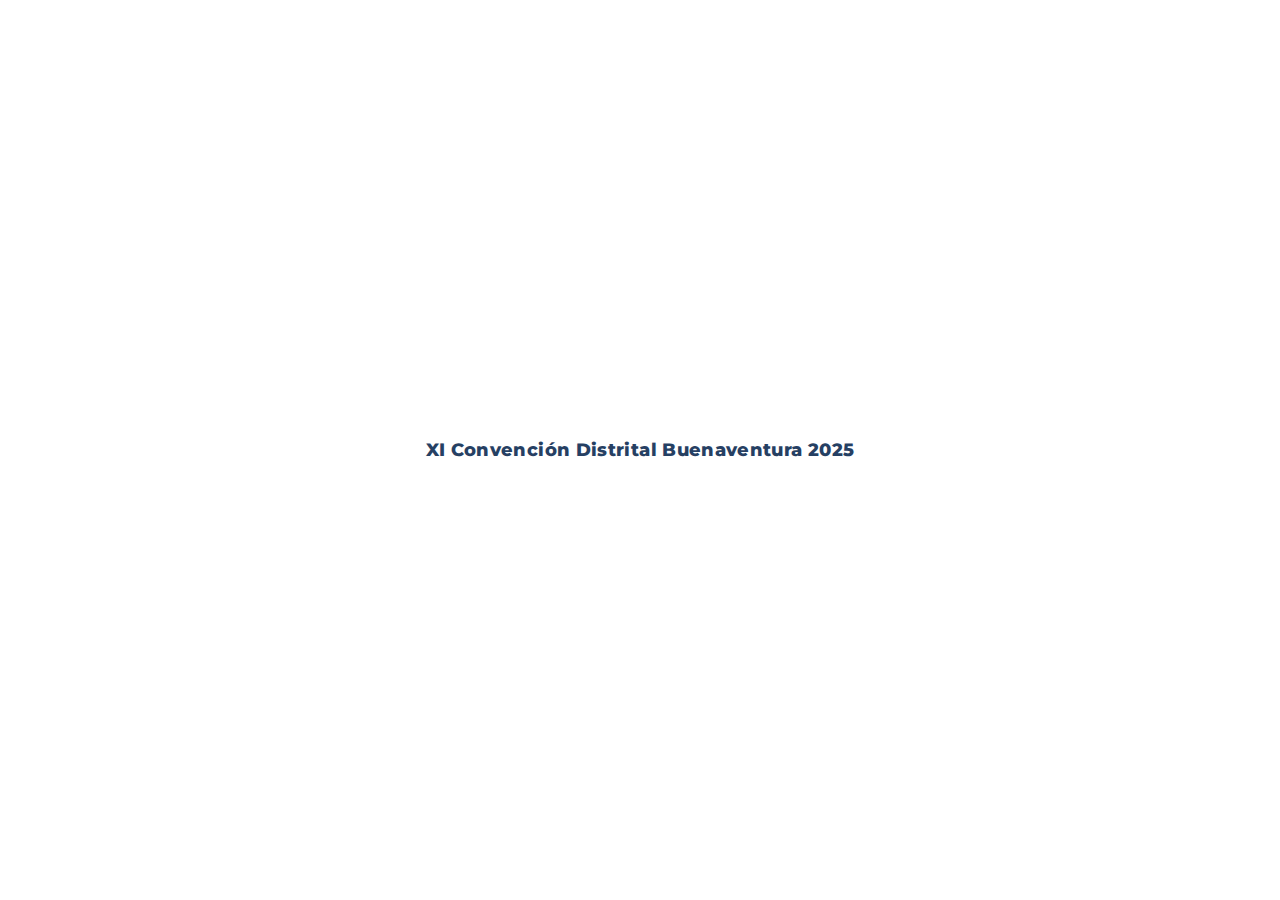
<file: index.html>
<!DOCTYPE html>
<html lang="es">
<head>
    <meta charset="UTF-8">
    <meta name="viewport" content="width=device-width, initial-scale=1.0, user-scalable=no">
    <title>Bienvenida • IPUC</title>
    <meta name="description" content="Entrada a la XI Convención Distrital Buenaventura 2025">
    <link rel="preconnect" href="https://fonts.googleapis.com">
    <link rel="preconnect" href="https://fonts.gstatic.com" crossorigin>
    <link href="https://fonts.googleapis.com/css2?family=Montserrat:wght@700;800&display=swap" rel="stylesheet">
    <style>
        html, body {
            height: 100%;
        }
        /* Evitar márgenes por defecto y asegurar color de fondo consistente */
        body {
            margin: 0;
            background: #ffffff;
            color: #0e2c53;
            font-family: system-ui, -apple-system, Segoe UI, Roboto, Ubuntu, Cantarell, Noto Sans, "Helvetica Neue", Arial, "Apple Color Emoji", "Segoe UI Emoji", "Segoe UI Symbol";
        }

        .splash {
            min-height: 100svh; /* mejor en móviles con barras dinámicas */
            display: flex;
            align-items: center;
            justify-content: center;
            padding: 6vh 6vw;
            box-sizing: border-box;
            position: relative;
            overflow: hidden;
        }

        .marca {
            display: flex;
            flex-direction: column;
            align-items: center;
            gap: 16px;
            text-align: center;
        }

        .logo {
            width: clamp(140px, 28vw, 320px);
            height: auto;
            max-width: 90vw;
            image-rendering: -webkit-optimize-contrast;
            filter: drop-shadow(0 6px 18px rgba(0,0,0,0.12));
            opacity: 0;
            transform: translateY(8px) scale(0.98);
            animation: logo-in 600ms cubic-bezier(.2,.8,.2,1) forwards;
        }

        .subtitulo {
            font-family: "Montserrat", system-ui, -apple-system, Segoe UI, Roboto, Ubuntu, Cantarell, Noto Sans, "Helvetica Neue", Arial;
            font-weight: 800;
            letter-spacing: .02em;
            font-size: clamp(14px, 2.8vw, 18px);
            margin: 0;
            opacity: .9;
            user-select: none;
        }

        @keyframes logo-in {
            to {
                opacity: 1;
                transform: translateY(0) scale(1);
            }
        }

        /* Fade out de la pantalla completa antes de redirigir */
        .desvanecer {
            animation: out 380ms ease forwards;
        }

        @keyframes out {
            to {
                opacity: 0;
                transform: scale(0.985);
                filter: saturate(0.96) blur(.2px);
            }
        }

        /* Accesibilidad: respetar reducción de movimiento */
        @media (prefers-reduced-motion: reduce) {
            .logo {
                animation: none;
                opacity: 1;
                transform: none;
            }
            .desvanecer {
                animation: none;
            }
        }

        /* Soporte tema oscuro del SO sin forzar contraste absurdo del logo */
        @media (prefers-color-scheme: dark) {
            body { background: #0b1020; color: #e6ebff; }
        }
    </style>
</head>
<body>
    <main class="splash" role="main" aria-label="Pantalla de bienvenida">
        <div class="marca">
            <img
                class="logo"
                src="https://ipuc.org.co/wp-content/uploads/2023/07/LOGO-IPUC.svg"
                alt="Logo IPUC"
                width="512" height="512"
                decoding="async"
                fetchpriority="high"
                onerror="this.remove()">
            <p class="subtitulo" aria-hidden="true">XI Convención Distrital Buenaventura 2025</p>
        </div>
    </main>

    <script>
        (function iniciarRedireccion() {
            var destino = 'inicio.html';
            var splash = document.querySelector('.splash');
            var retrasoMs = 1800; // tiempo visible del logo
            var transicionMs = 380; // debe coincidir con la animación .desvanecer

            function ir() {
                try {
                    if (splash) splash.classList.add('desvanecer');
                } catch (_) {}
                setTimeout(function() { window.location.href = destino; }, transicionMs);
            }

            // Si el logo carga rápido, respetar el retraso; si no, no bloquear
            var yaProgramado = false;
            var timer = setTimeout(function() {
                yaProgramado = true;
                ir();
            }, retrasoMs);

            // Redirigir también cuando la pestaña recobra foco por si hubo suspensión
            window.addEventListener('focus', function() {
                if (!yaProgramado) {
                    yaProgramado = true;
                    clearTimeout(timer);
                    ir();
                }
            }, { once: true });

            // Permitir saltar la intro con cualquier interacción del usuario
            var saltar = function() {
                if (!yaProgramado) {
                    yaProgramado = true;
                    clearTimeout(timer);
                    ir();
                }
            };
            window.addEventListener('click', saltar, { once: true });
            window.addEventListener('keydown', saltar, { once: true });
            window.addEventListener('touchstart', saltar, { once: true, passive: true });
        })();
    </script>
</body>
</html>
</file>
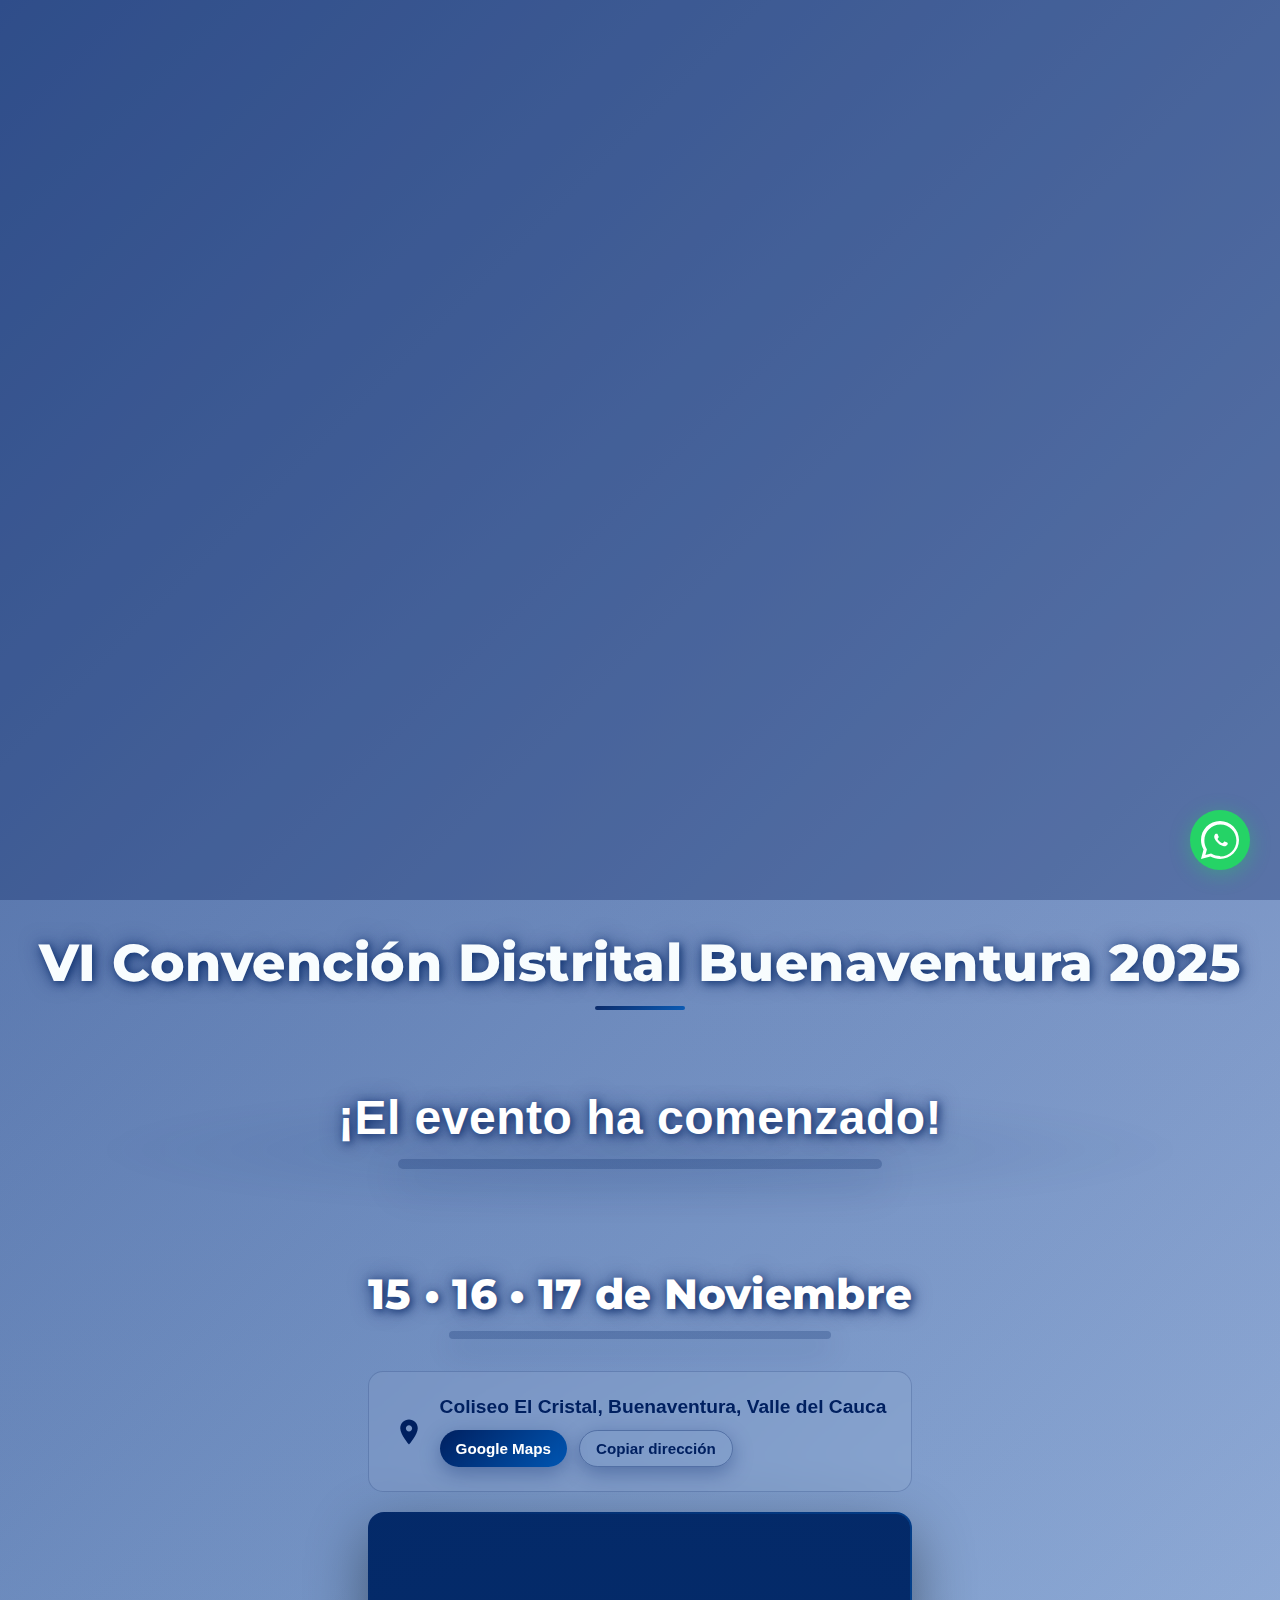
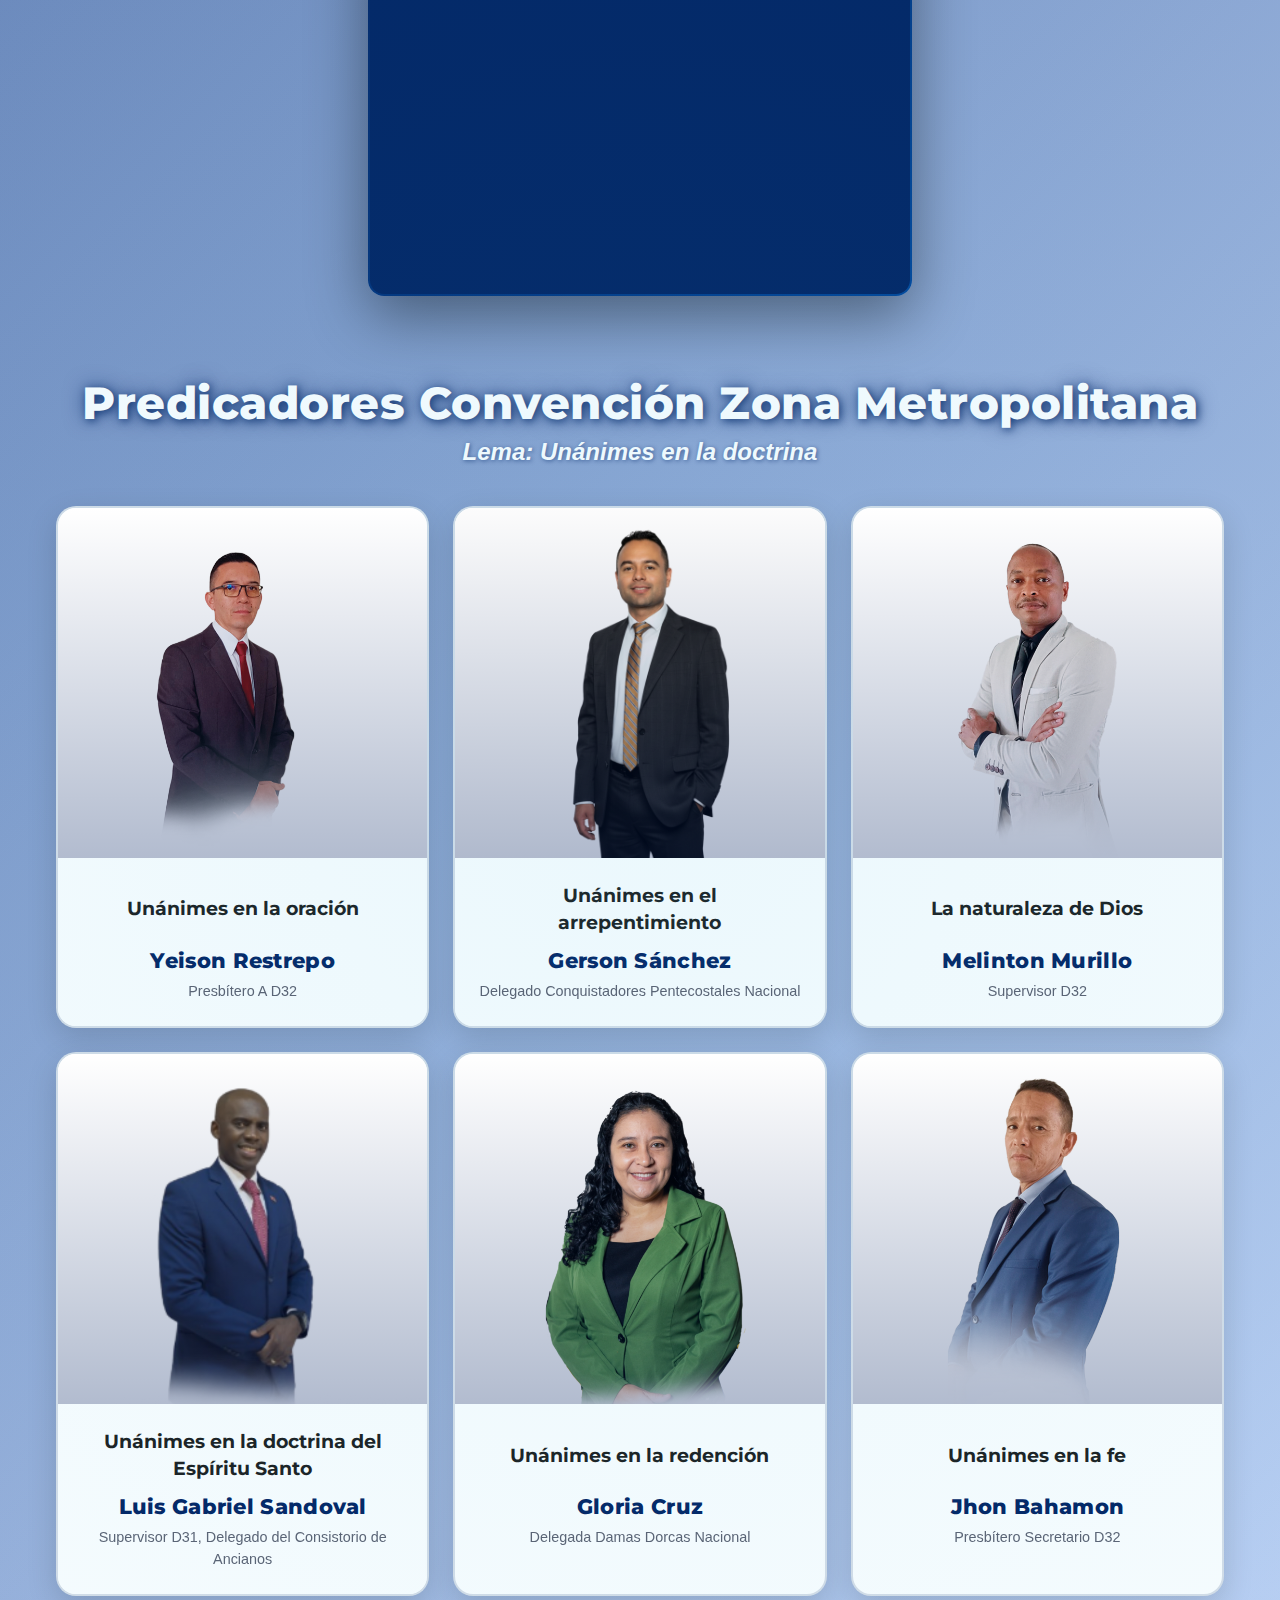
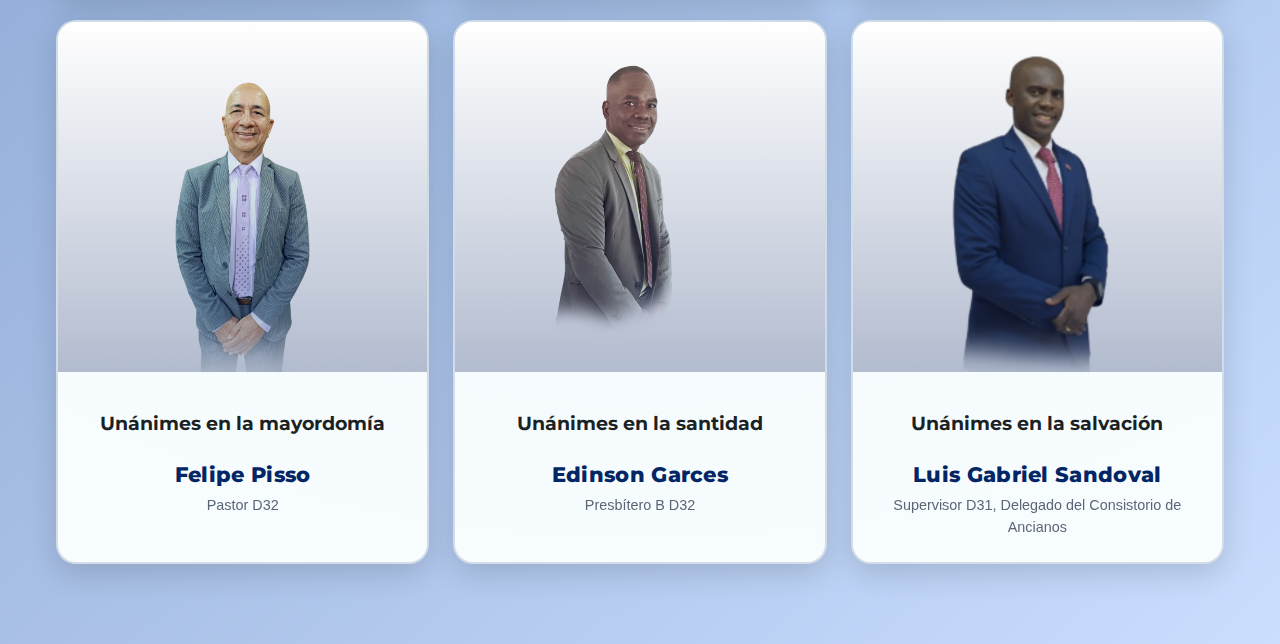
<file: inicio.html>
<!DOCTYPE html>
<html lang="es">

<head>
    <meta charset="UTF-8">
    <link rel="icon" type="image/png" href="img/LOGO.png">
    <meta name="viewport" content="width=device-width, initial-scale=1.0, user-scalable=no">
    <title>Bienvenida - VI Convención Distrital Buenaventura 2025</title>
    <link rel="preconnect" href="https://fonts.googleapis.com">
    <link rel="preconnect" href="https://fonts.gstatic.com" crossorigin>
    <link href="https://fonts.googleapis.com/css2?family=Montserrat:wght@700;800&display=swap" rel="stylesheet">
    <link rel="stylesheet" href="css/estilos.css">

    <meta property="og:title" content="Convención Distrito 32">
    <meta property="og:description"
        content="Bienvenido a la Convención del Distrito 32. Conoce más sobre nuestro evento y participa.">
    <meta property="og:image" content="https://convencion.decomdistrito32.org/img/LOGO.png">
    <meta property="og:url" content="https://convencion.decomdistrito32.org/inicio.html">
    <meta property="og:type" content="website">

    <meta name="twitter:card" content="summary_large_image">
    <meta name="twitter:title" content="Convención Distrito 32">
    <meta name="twitter:description" content="Bienvenido a la Convención del Distrito 32.">
    <meta name="twitter:image" content="https://convencion.decomdistrito32.org/img/LOGO.png">

</head>

<body>
    <!-- Hero Video Section -->
    <section class="hero-video-section">
        <div class="hero-video-background">
            <div id="heroVideoPlayer"></div>
        </div>
        <div class="hero-video-overlay"></div>
        <div class="hero-video-content">
            <img src="img/LOGO.png" alt="Logo IPUC" class="hero-logo" loading="eager">
        </div>
        <div class="scroll-indicator" onclick="document.querySelector('.hero').scrollIntoView({ behavior: 'smooth' })">
            <span class="scroll-text">Desliza</span>
            <div class="scroll-arrow"></div>
        </div>
    </section>

    <div class="hero" id="main-content">
        <h1 class="title">VI Convención Distrital Buenaventura 2025</h1>

        <div class="countdown-section">
            <h2 class="countdown-title">Cuenta regresiva</h2>
            <div class="countdown" role="timer" aria-live="polite" aria-atomic="true">
                <div class="countdown-item">
                    <div class="countdown-number" id="days" data-unit="días" aria-label="días restantes">00</div>
                    <div class="countdown-label">Días</div>
                </div>
                <div class="countdown-separator" aria-hidden="true">:</div>
                <div class="countdown-item">
                    <div class="countdown-number" id="hours" data-unit="horas" aria-label="horas restantes">00</div>
                    <div class="countdown-label">Horas</div>
                </div>
                <div class="countdown-separator" aria-hidden="true">:</div>
                <div class="countdown-item">
                    <div class="countdown-number" id="minutes" data-unit="minutos" aria-label="minutos restantes">00
                    </div>
                    <div class="countdown-label">Minutos</div>
                </div>
                <div class="countdown-separator" aria-hidden="true">:</div>
                <div class="countdown-item">
                    <div class="countdown-number" id="seconds" data-unit="segundos" aria-label="segundos restantes">00
                    </div>
                    <div class="countdown-label">Segundos</div>
                </div>
            </div>
        </div>

        <div class="event-details">
            <div class="dates">15 • 16 • 17 de Noviembre</div>
            <div class="location">
                <svg class="location-icon" viewBox="0 0 24 24" xmlns="http://www.w3.org/2000/svg">
                    <path
                        d="M12 2C8.13 2 5 5.13 5 9c0 5.25 7 13 7 13s7-7.75 7-13c0-3.87-3.13-7-7-7zm0 9.5c-1.38 0-2.5-1.12-2.5-2.5s1.12-2.5 2.5-2.5 2.5 1.12 2.5 2.5-1.12 2.5-2.5 2.5z" />
                </svg>
                <div class="location-info">
                    <span class="address" id="eventAddress">Coliseo El Cristal, Buenaventura, Valle del Cauca</span>
                    <div class="location-actions">
                        <a class="btn-link" href="https://www.google.com/maps?q=Coliseo+El+Cristal,+Buenaventura"
                            target="_blank" rel="noopener">Google Maps</a>
                        <button class="btn-link ghost" id="copyAddressBtn" type="button">Copiar dirección</button>
                    </div>
                </div>
            </div>
            <div class="map-embed" aria-label="Mapa de la ubicación">
                <iframe title="Mapa: Coliseo El Cristal, Buenaventura"
                    src="https://www.google.com/maps?q=Coliseo+El+Cristal,+Buenaventura&output=embed" loading="lazy"
                    referrerpolicy="no-referrer-when-downgrade" allowfullscreen>
                </iframe>
            </div>
        </div>

        <!-- 
        <section class="agenda-section" aria-labelledby="agenda-titulo">
            <h2 id="agenda-titulo" class="agenda-title">Agenda</h2>

            <article class="agenda-card">
                <div class="agenda-info">
                    <h3 class="agenda-day">15 de Noviembre</h3>
                    <p class="agenda-desc">Apertura oficial, bienvenida de autoridades e inicio de actividades
                        culturales y de integración.</p>
                </div>
                <div class="agenda-media" aria-label="Imagen del día 15">
                    <img loading="lazy" decoding="async"
                        src="[data-uri]"
                        alt="Actividades del 15 de noviembre"
                        onerror="this.style.display='none'; this.parentElement.classList.add('placeholder');">
                </div>
            </article>

            <article class="agenda-card invertida">
                <div class="agenda-info">
                    <h3 class="agenda-day">16 de Noviembre</h3>
                    <p class="agenda-desc">Conferencias, talleres y muestras artísticas. Espacios de networking con
                        invitados especiales.</p>
                </div>
                <div class="agenda-media" aria-label="Imagen del día 16">
                    <img loading="lazy" decoding="async"
                        src="https://mascercadelcielo.com/wp-content/uploads/4-convenci%C3%B3n-j%C3%B3venes-colombia-2019.jpg"
                        alt="Actividades del 16 de noviembre"
                        onerror="this.style.display='none'; this.parentElement.classList.add('placeholder');">
                </div>
            </article>

            <article class="agenda-card">
                <div class="agenda-info">
                    <h3 class="agenda-day">17 de Noviembre</h3>
                    <p class="agenda-desc">Clausura, reconocimientos y presentación final. Despedida y cierre de la
                        convención.</p>
                </div>
                <div class="agenda-media" aria-label="Imagen del día 17">
                    <img loading="lazy" decoding="async"
                        src="https://noticias.unad.edu.co/images/convencion-iberoamericana-rectores-lideres-sostenibilidad-sustentabilidad.jpg"
                        alt="Actividades del 17 de noviembre"
                        onerror="this.style.display='none'; this.parentElement.classList.add('placeholder');">
                </div>
            </article>
        </section>
        -->
        <section class="predicadores-section" aria-labelledby="predicadores-titulo">
            <h2 id="predicadores-titulo" class="predicadores-title">Predicadores Convención Zona Metropolitana</h2>
            <p class="predicadores-subtitle">Lema: Unánimes en la doctrina</p>

            <div class="predicadores-grid">
                <!-- Predicador 1 -->
                <article class="predicador-card">
                    <div class="predicador-imagen">
                        <img src="img/yeison presbitero b.png" alt="Yeison Restrepo" loading="lazy">
                    </div>
                    <div class="predicador-info">
                        <h3 class="predicador-tema">Unánimes en la oración</h3>
                        <p class="predicador-nombre">Yeison Restrepo</p>
                        <p class="predicador-cargo">Presbítero A D32</p>
                    </div>
                </article>

                <!-- Predicador 2 -->
                <article class="predicador-card">
                    <div class="predicador-imagen">
                        <img src="img/GERSON.png" alt="Gerson Sánchez" loading="lazy">
                    </div>
                    <div class="predicador-info">
                        <h3 class="predicador-tema">Unánimes en el arrepentimiento</h3>
                        <p class="predicador-nombre">Gerson Sánchez</p>
                        <p class="predicador-cargo">Delegado Conquistadores Pentecostales Nacional</p>
                    </div>
                </article>

                <!-- Predicador 3 -->
                <article class="predicador-card">
                    <div class="predicador-imagen">
                        <img src="img/super Meliton.png" alt="Melinton Murillo" loading="lazy">
                    </div>
                    <div class="predicador-info">
                        <h3 class="predicador-tema">La naturaleza de Dios</h3>
                        <p class="predicador-nombre">Melinton Murillo</p>
                        <p class="predicador-cargo">Supervisor D32</p>
                    </div>
                </article>

                <!-- Predicador 4 -->
                <article class="predicador-card">
                    <div class="predicador-imagen">
                        <img src="img/SANDOVAL.png" alt="Luis Gabriel Sandoval" loading="lazy">
                    </div>
                    <div class="predicador-info">
                        <h3 class="predicador-tema">Unánimes en la doctrina del Espíritu Santo</h3>
                        <p class="predicador-nombre">Luis Gabriel Sandoval</p>
                        <p class="predicador-cargo">Supervisor D31, Delegado del Consistorio de Ancianos</p>
                    </div>
                </article>

                <!-- Predicador 5 -->
                <article class="predicador-card">
                    <div class="predicador-imagen">
                        <img src="img/GLORIA.png" alt="Gloria Cruz" loading="lazy">
                    </div>
                    <div class="predicador-info">
                        <h3 class="predicador-tema">Unánimes en la redención</h3>
                        <p class="predicador-nombre">Gloria Cruz</p>
                        <p class="predicador-cargo">Delegada Damas Dorcas Nacional</p>
                    </div>
                </article>

                <!-- Predicador 6 -->
                <article class="predicador-card">
                    <div class="predicador-imagen">
                        <img src="img/bahamon secretario.png" alt="Jhon Bahamon" loading="lazy">
                    </div>
                    <div class="predicador-info">
                        <h3 class="predicador-tema">Unánimes en la fe</h3>
                        <p class="predicador-nombre">Jhon Bahamon</p>
                        <p class="predicador-cargo">Presbítero Secretario D32</p>
                    </div>
                </article>

                <!-- Predicador 7 -->
                <article class="predicador-card">
                    <div class="predicador-imagen">
                        <img src="img/Felipe.png" alt="Felipe Pisso" loading="lazy">
                    </div>
                    <div class="predicador-info">
                        <h3 class="predicador-tema">Unánimes en la mayordomía</h3>
                        <p class="predicador-nombre">Felipe Pisso</p>
                        <p class="predicador-cargo">Pastor D32</p>
                    </div>
                </article>

                <!-- Predicador 8 -->
                <article class="predicador-card">
                    <div class="predicador-imagen">
                        <img src="img/edinson presbitero b.png" alt="Edinson Garces" loading="lazy">
                    </div>
                    <div class="predicador-info">
                        <h3 class="predicador-tema">Unánimes en la santidad</h3>
                        <p class="predicador-nombre">Edinson Garces</p>
                        <p class="predicador-cargo">Presbítero B D32</p>
                    </div>
                </article>

                <!-- Predicador 9 -->
                <article class="predicador-card">
                    <div class="predicador-imagen">
                        <img src="img/SANDOVAL.png" alt="Luis Gabriel Sandoval" loading="lazy">
                    </div>
                    <div class="predicador-info">
                        <h3 class="predicador-tema">Unánimes en la salvación</h3>
                        <p class="predicador-nombre">Luis Gabriel Sandoval</p>
                        <p class="predicador-cargo">Supervisor D31, Delegado del Consistorio de Ancianos</p>
                    </div>
                </article>

            </div>
        </section>


    </div>

    <!-- Botón flotante de WhatsApp -->
    <a href="https://wa.me/573107409888" class="whatsapp-float" target="_blank" rel="noopener noreferrer"
        aria-label="Contactar por WhatsApp">
        <svg viewBox="0 0 32 32" xmlns="http://www.w3.org/2000/svg">
            <path fill="currentColor"
                d="M16 0c-8.837 0-16 7.163-16 16 0 2.825 0.737 5.607 2.137 8.048l-2.137 7.952 7.933-2.127c2.42 1.37 5.173 2.127 8.067 2.127 8.837 0 16-7.163 16-16s-7.163-16-16-16zM16 29.467c-2.482 0-4.908-0.646-7.07-1.87l-0.507-0.292-4.713 1.262 1.262-4.669-0.292-0.508c-1.207-2.100-1.847-4.507-1.847-6.924 0-7.435 6.052-13.487 13.487-13.487s13.487 6.052 13.487 13.487c0 7.435-6.052 13.487-13.487 13.487zM21.958 18.205c-0.281-0.141-1.661-0.82-1.919-0.914s-0.445-0.141-0.632 0.141c-0.187 0.281-0.727 0.914-0.891 1.102s-0.328 0.211-0.609 0.070c-0.281-0.141-1.186-0.438-2.258-1.393-0.835-0.744-1.399-1.663-1.563-1.944s-0.017-0.434 0.123-0.574c0.127-0.127 0.281-0.328 0.422-0.492s0.187-0.281 0.281-0.469c0.094-0.188 0.047-0.352-0.023-0.492s-0.632-1.523-0.867-2.086c-0.229-0.548-0.461-0.473-0.632-0.482-0.164-0.008-0.352-0.010-0.539-0.010s-0.492 0.070-0.75 0.352c-0.258 0.281-0.984 0.961-0.984 2.344s1.008 2.719 1.148 2.907c0.141 0.188 1.98 3.021 4.794 4.238 0.67 0.289 1.193 0.461 1.601 0.59 0.673 0.213 1.285 0.183 1.77 0.111 0.539-0.081 1.661-0.679 1.895-1.335s0.234-1.218 0.164-1.335c-0.070-0.117-0.258-0.188-0.539-0.328z" />
        </svg>
    </a>

    <script>
        // Cargar API de IFrame de YouTube
        (function cargarYouTubeAPI() {
            const tag = document.createElement('script');
            tag.src = 'https://www.youtube.com/iframe_api';
            const firstScriptTag = document.getElementsByTagName('script')[0];
            firstScriptTag.parentNode.insertBefore(tag, firstScriptTag);
        })();

        let ytPlayerInstance = null;
        let heroVideoPlayer = null;
        let hasScrolledDown = false;
        let audioActivated = false;

        // Detectar si es dispositivo móvil
        const isMobile = /Android|webOS|iPhone|iPad|iPod|BlackBerry|IEMobile|Opera Mini/i.test(navigator.userAgent) ||
            ('ontouchstart' in window) ||
            (navigator.maxTouchPoints > 0);

        function onYouTubeIframeAPIReady() {
            // Inicializar el video hero de pantalla completa
            heroVideoPlayer = new YT.Player('heroVideoPlayer', {
                videoId: 'weszQsZNBDU',
                playerVars: {
                    autoplay: 1,
                    controls: 0,
                    rel: 0,
                    modestbranding: 1,
                    fs: 0,
                    disablekb: 1,
                    iv_load_policy: 3,
                    playsinline: 1,
                    mute: 1, // Iniciar silenciado para permitir autoplay
                    loop: 1,
                    playlist: 'weszQsZNBDU'
                },
                events: {
                    onReady: (event) => {
                        try {
                            const iframe = event.target.getIframe ? event.target.getIframe() : null;
                            if (iframe && iframe.setAttribute) {
                                iframe.setAttribute('allow', 'autoplay; encrypted-media; fullscreen');
                                iframe.setAttribute('allowfullscreen', '');
                                iframe.setAttribute('mozallowfullscreen', '');
                                iframe.setAttribute('webkitallowfullscreen', '');
                            }
                            event.target.mute();
                            event.target.playVideo();

                            // Intentos agresivos de reproducción
                            const intentarReproducir = () => {
                                try {
                                    if (event.target.getPlayerState && event.target.getPlayerState() !== YT.PlayerState.PLAYING) {
                                        event.target.playVideo();
                                    }
                                } catch (_) { }
                            };

                            setTimeout(intentarReproducir, 100);
                            setTimeout(intentarReproducir, 300);
                            setTimeout(intentarReproducir, 600);
                            setTimeout(intentarReproducir, 1000);

                            // Activar sonido al tocar la pantalla (tanto móvil como PC)
                            const heroSection = document.querySelector('.hero-video-section');
                            const activarSonido = () => {
                                if (!audioActivated && !hasScrolledDown) {
                                    try {
                                        event.target.unMute();
                                        event.target.setVolume(100);
                                        event.target.playVideo();
                                        audioActivated = true;
                                    } catch (_) { }
                                }
                            };

                            // Activar sonido al tocar/hacer click en la sección hero
                            if (heroSection) {
                                heroSection.addEventListener('click', activarSonido, { once: true });
                                heroSection.addEventListener('touchstart', activarSonido, { once: true, passive: true });
                            }

                            // También escuchar eventos globales
                            window.addEventListener('click', activarSonido, { once: true });
                            window.addEventListener('keydown', activarSonido, { once: true });

                            // Intentar activar sonido automáticamente en PC después de 500ms
                            if (!isMobile) {
                                setTimeout(() => {
                                    if (!audioActivated && !hasScrolledDown) {
                                        try {
                                            event.target.unMute();
                                            event.target.setVolume(100);
                                            audioActivated = true;
                                        } catch (_) { }
                                    }
                                }, 500);
                            }

                            // Reanudar video cuando la página vuelva a estar visible
                            document.addEventListener('visibilitychange', () => {
                                if (!document.hidden && !hasScrolledDown) {
                                    try {
                                        if (event.target.getPlayerState && event.target.getPlayerState() !== YT.PlayerState.PLAYING) {
                                            event.target.playVideo();
                                        }
                                    } catch (_) { }
                                }
                            });
                        } catch (_) { }
                    },
                    onStateChange: (event) => {
                        // Solo reiniciar si el video está visible
                        const heroSection = document.querySelector('.hero-video-section');
                        const rect = heroSection ? heroSection.getBoundingClientRect() : null;
                        const isVisible = rect && rect.top < window.innerHeight && rect.bottom > 0;

                        if (isVisible && (event.data === YT.PlayerState.PAUSED || event.data === YT.PlayerState.ENDED)) {
                            try { event.target.playVideo(); } catch (_) { }
                        }
                    }
                }
            });

            // Observer para el video hero - reanudar cuando sea visible
            const heroSection = document.querySelector('.hero-video-section');
            const heroLogo = document.querySelector('.hero-logo');

            if (heroSection) {
                const heroObserver = new IntersectionObserver((entries) => {
                    entries.forEach(entry => {
                        if (entry.isIntersecting) {
                            // Hero visible - reproducir video hero con sonido
                            if (heroVideoPlayer && heroVideoPlayer.playVideo) {
                                try {
                                    heroVideoPlayer.playVideo();
                                    // Si ya bajó antes, activar sonido y MOSTRAR LOGO
                                    if (hasScrolledDown) {
                                        heroVideoPlayer.unMute();
                                        heroVideoPlayer.setVolume(100);
                                        if (heroLogo) {
                                            heroLogo.style.display = 'block';
                                        }
                                    }
                                } catch (_) { }
                            }
                        } else {
                            // Hero no visible - pausar video hero y marcar que bajó
                            hasScrolledDown = true;

                            if (heroVideoPlayer && heroVideoPlayer.pauseVideo) {
                                try {
                                    heroVideoPlayer.pauseVideo();
                                    heroVideoPlayer.mute();
                                } catch (_) { }
                            }
                        }
                    });
                }, { threshold: 0.3 });

                heroObserver.observe(heroSection);
            }

            // Inicializar el video principal (pero no reproducir automáticamente)
            ytPlayerInstance = new YT.Player('ytPlayer', {
                videoId: 'weszQsZNBDU',
                playerVars: {
                    autoplay: 0,
                    controls: 0,
                    rel: 0,
                    modestbranding: 1,
                    fs: 0,
                    disablekb: 1,
                    iv_load_policy: 3,
                    playsinline: 1,
                    mute: 1,
                    loop: 1,
                    playlist: 'weszQsZNBDU'
                },
                events: {
                    onReady: (event) => {
                        try {
                            const iframe = event.target.getIframe ? event.target.getIframe() : null;
                            if (iframe && iframe.setAttribute) {
                                iframe.setAttribute('allow', 'autoplay; encrypted-media; fullscreen');
                                iframe.setAttribute('allowfullscreen', '');
                                iframe.setAttribute('mozallowfullscreen', '');
                                iframe.setAttribute('webkitallowfullscreen', '');
                            }
                            event.target.mute();
                            event.target.setVolume(100);
                            // NO reproducir automáticamente
                        } catch (_) { /* silencioso */ }

                        // Configurar Intersection Observer para reproducir cuando sea visible
                        const videoContainer = document.querySelector('.video-container');
                        const observerOptions = {
                            root: null,
                            rootMargin: '0px',
                            threshold: 0.3
                        };

                        const videoObserver = new IntersectionObserver((entries) => {
                            entries.forEach(entry => {
                                if (entry.isIntersecting) {
                                    // Video principal visible - reproducir con sonido
                                    try {
                                        event.target.unMute();
                                        event.target.setVolume(100);
                                        event.target.playVideo();
                                    } catch (_) { }
                                    // Pausar y mutear video hero
                                    if (heroVideoPlayer && heroVideoPlayer.pauseVideo) {
                                        try {
                                            heroVideoPlayer.pauseVideo();
                                            heroVideoPlayer.mute();
                                        } catch (_) { }
                                    }
                                } else {
                                    // Video principal no visible - pausar y mutear
                                    try {
                                        event.target.pauseVideo();
                                        event.target.mute();
                                    } catch (_) { }
                                }
                            });
                        }, observerOptions);

                        if (videoContainer) {
                            videoObserver.observe(videoContainer);
                        }
                    },
                    onStateChange: (event) => {
                        // Solo reiniciar si el video está visible
                        const videoContainer = document.querySelector('.video-container');
                        const rect = videoContainer ? videoContainer.getBoundingClientRect() : null;
                        const isVisible = rect && rect.top < window.innerHeight && rect.bottom > 0;

                        if (isVisible && (event.data === YT.PlayerState.PAUSED || event.data === YT.PlayerState.ENDED)) {
                            try { event.target.playVideo(); } catch (_) { }
                        }
                    }
                }
            });
        }

        // Fecha objetivo: 15 de noviembre de 2025 a las 19:28
        const targetDate = new Date('November 15, 2025 19:28:00').getTime();

        let countdownIntervalId = null;

        function actualizarNumero(id, valor) {
            const elemento = document.getElementById(id);
            if (!elemento) return;

            const nuevoTexto = String(valor).padStart(2, '0');
            if (elemento.textContent !== nuevoTexto) {
                elemento.textContent = nuevoTexto;
                elemento.classList.remove('cambio');
                // Forzar reflujo para reiniciar animación
                void elemento.offsetWidth;
                elemento.classList.add('cambio');

                const unidad = elemento.getAttribute('data-unit') || '';
                elemento.setAttribute('aria-label', `${nuevoTexto} ${unidad} restantes`);
            }
        }

        function marcarEstadoCercano(distanceMs) {
            const soonThreshold = 24 * 60 * 60 * 1000; // 24 horas
            const elementos = document.querySelectorAll('.countdown-number');
            const agregar = distanceMs >= 0 && distanceMs <= soonThreshold;
            elementos.forEach(el => {
                el.classList.toggle('pronto', agregar);
            });
        }

        function updateCountdown() {
            const now = new Date().getTime();
            const distance = targetDate - now;

            if (distance <= 0) {
                clearInterval(countdownIntervalId);
                const seccion = document.querySelector('.countdown-section');
                if (seccion) {
                    seccion.innerHTML = '<h2 class="countdown-title">¡El evento ha comenzado!</h2>';
                }
                return;
            }

            const days = Math.floor(distance / (1000 * 60 * 60 * 24));
            const hours = Math.floor((distance % (1000 * 60 * 60 * 24)) / (1000 * 60 * 60));
            const minutes = Math.floor((distance % (1000 * 60 * 60)) / (1000 * 60));
            const seconds = Math.floor((distance % (1000 * 60)) / 1000);

            actualizarNumero('days', days);
            actualizarNumero('hours', hours);
            actualizarNumero('minutes', minutes);
            actualizarNumero('seconds', seconds);

            marcarEstadoCercano(distance);
        }

        updateCountdown();
        countdownIntervalId = setInterval(updateCountdown, 1000);

        // Copiar dirección al portapapeles
        (function prepararCopiadoDireccion() {
            const btn = document.getElementById('copyAddressBtn');
            const addressEl = document.getElementById('eventAddress');
            if (!btn || !addressEl) return;
            const texto = addressEl.textContent ? addressEl.textContent.trim() : '';
            if (!texto) return;

            async function copiar() {
                try {
                    if (navigator.clipboard && navigator.clipboard.writeText) {
                        await navigator.clipboard.writeText(texto);
                    } else {
                        const area = document.createElement('textarea');
                        area.value = texto;
                        area.setAttribute('readonly', '');
                        area.style.position = 'absolute';
                        area.style.left = '-9999px';
                        document.body.appendChild(area);
                        area.select();
                        document.execCommand('copy');
                        document.body.removeChild(area);
                    }
                    const original = btn.textContent;
                    btn.textContent = '¡Copiado!';
                    btn.disabled = true;
                    setTimeout(() => {
                        btn.textContent = original || 'Copiar dirección';
                        btn.disabled = false;
                    }, 1500);
                } catch (e) {
                    // Silencioso; no es crítico
                }
            }

            btn.addEventListener('click', copiar);
        })();
    </script>
</body>

</html>
</file>
<file: css/estilos.css>
* {
    margin: 0;
    padding: 0;
    box-sizing: border-box;
}

body {
    font-family: 'Segoe UI', Tahoma, Geneva, Verdana, sans-serif;
    background: linear-gradient(135deg, #44619c 0%, #cfdfff 100%);
    color: #002060;
    overflow-x: hidden;
    scroll-behavior: smooth;
}

/* Hero Video Section */
.hero-video-section {
    position: relative;
    width: 100%;
    height: 100vh;
    overflow: hidden;
    display: flex;
    align-items: center;
    justify-content: center;
}

.hero-video-background {
    position: absolute;
    top: 0;
    left: 0;
    width: 100%;
    height: 100%;
    z-index: 1;
}

.hero-video-background iframe {
    position: absolute;
    top: 50%;
    left: 50%;
    width: 100vw;
    height: 100vh;
    transform: translate(-50%, -50%);
    pointer-events: none;
}

@media (min-aspect-ratio: 16/9) {
    .hero-video-background iframe {
        height: 56.25vw;
    }
}

@media (max-aspect-ratio: 16/9) {
    .hero-video-background iframe {
        width: 177.78vh;
    }
}

.hero-video-overlay {
    position: absolute;
    top: 0;
    left: 0;
    width: 100%;
    height: 100%;
    background: rgba(0, 32, 96, 0.3);
    z-index: 2;
    animation: overlayFadeIn 1s ease-out forwards;
}

@keyframes overlayFadeIn {
    0% {
        background: rgba(0, 32, 96, 0);
    }
    100% {
        background: rgba(0, 32, 96, 0.3);
    }
}

.hero-video-content {
    position: relative;
    z-index: 3;
    display: flex;
    flex-direction: column;
    align-items: center;
    justify-content: center;
    text-align: center;
}

.hero-logo {
    width: clamp(250px, 45vw, 500px);
    height: auto;
    filter: drop-shadow(0 10px 30px rgba(0,0,0,0.5));
    animation: logoEntrance 1.2s ease-out forwards, logoFloat 3s ease-in-out 1.2s infinite;
    -webkit-mask-image: radial-gradient(ellipse 85% 90% at 50% 50%, black 60%, transparent 100%);
    mask-image: radial-gradient(ellipse 85% 90% at 50% 50%, black 60%, transparent 100%);
    opacity: 0;
    display: none;
}

@keyframes logoEntrance {
    0% {
        opacity: 0;
        transform: scale(0.5) translateY(-50px);
        filter: drop-shadow(0 0 0 rgba(0,0,0,0)) blur(10px);
    }
    60% {
        transform: scale(1.05) translateY(0);
    }
    100% {
        opacity: 0.95;
        transform: scale(1) translateY(0);
        filter: drop-shadow(0 10px 30px rgba(0,0,0,0.5)) blur(0);
    }
}

@keyframes logoFloat {
    0%, 100% { transform: translateY(0px); }
    50% { transform: translateY(-15px); }
}

.scroll-indicator {
    position: absolute;
    bottom: 40px;
    left: 50%;
    transform: translateX(-50%);
    z-index: 3;
    cursor: pointer;
    display: flex;
    flex-direction: column;
    align-items: center;
    gap: 8px;
    opacity: 0;
    animation: scrollIndicatorEntrance 0.8s ease-out 1s forwards;
}

@keyframes scrollIndicatorEntrance {
    0% {
        opacity: 0;
        transform: translateX(-50%) translateY(30px);
    }
    100% {
        opacity: 1;
        transform: translateX(-50%) translateY(0);
    }
}

.scroll-text {
    color: #ffffff;
    font-size: 0.85rem;
    font-weight: 600;
    text-transform: uppercase;
    letter-spacing: 1px;
    text-shadow: 0 2px 10px rgba(0,0,0,0.5);
    opacity: 0.9;
}

.scroll-arrow {
    width: 50px;
    height: 50px;
    border: 3px solid #ffffff;
    border-radius: 50%;
    display: flex;
    align-items: center;
    justify-content: center;
    background: rgba(255, 255, 255, 0.15);
    backdrop-filter: blur(10px);
    transition: all 0.3s ease;
    animation: bounce 2s infinite;
    box-shadow: 0 5px 20px rgba(0,0,0,0.3);
}

.scroll-arrow:hover {
    background: rgba(255, 255, 255, 0.25);
    transform: scale(1.1);
}

.scroll-arrow::after {
    content: '';
    width: 14px;
    height: 14px;
    border-right: 3px solid #ffffff;
    border-bottom: 3px solid #ffffff;
    transform: rotate(45deg) translateY(-2px);
    filter: drop-shadow(0 2px 4px rgba(0,0,0,0.3));
}

@keyframes bounce {
    0%, 20%, 50%, 80%, 100% {
        transform: translateY(0);
    }
    40% {
        transform: translateY(-12px);
    }
    60% {
        transform: translateY(-6px);
    }
}

.hero {
    min-height: 100vh;
    display: flex;
    flex-direction: column;
    align-items: center;
    justify-content: center;
    padding: 2rem;
    position: relative;
    overflow: hidden;
}

.hero::before {
    content: '';
    position: absolute;
    top: -50%;
    left: -50%;
    width: 200%;
    height: 200%;
    background: radial-gradient(circle, rgba(59, 186, 233, 0.1) 0%, transparent 70%);
    animation: pulse 8s ease-in-out infinite;
}

@keyframes pulse {
    0%, 100% { transform: scale(1); opacity: 0.5; }
    50% { transform: scale(1.1); opacity: 0.8; }
}

.logo-container {
    margin-bottom: 2rem;
    animation: fadeInDown 1s ease-out;
}

.logo {
    width: 150px;
    height: 150px;
    background: linear-gradient(135deg, #002060 0%, #0056B3 100%);
    border-radius: 50%;
    display: flex;
    align-items: center;
    justify-content: center;
    box-shadow: 0 20px 60px rgba(0, 32, 96, 0.4);
    animation: float 3s ease-in-out infinite;
}

@keyframes float {
    0%, 100% { transform: translateY(0px); }
    50% { transform: translateY(-20px); }
}

@keyframes fadeInDown {
    from {
        opacity: 0;
        transform: translateY(-30px);
    }
    to {
        opacity: 1;
        transform: translateY(0);
    }
}

.title {
    font-size: clamp(1.75rem, 5.5vw, 3.25rem);
    font-weight: 800;
    text-align: center;
    margin-bottom: 1rem;
    font-family: 'Montserrat', 'Segoe UI', Tahoma, Geneva, Verdana, sans-serif;
    color: #ffffff;
    text-shadow: 2px 2px 8px rgba(0, 32, 96, 0.8), 0 0 20px rgba(0, 32, 96, 0.6);
    animation: fadeInUp 1s ease-out 0.3s both;
    text-transform: none;
    letter-spacing: 0.5px;
    line-height: 1.2;
}

.title::after {
    content: '';
    display: block;
    width: 90px;
    height: 4px;
    margin: 12px auto 0;
    border-radius: 4px;
    background: linear-gradient(135deg, #002060, #0056B3);
    opacity: 0.9;
}

@keyframes fadeInUp {
    from {
        opacity: 0;
        transform: translateY(30px);
    }
    to {
        opacity: 1;
        transform: translateY(0);
    }
}

.video-container {
    width: 100%;
    max-width: 960px;
    margin: 2rem auto;
    border-radius: 20px;
    overflow: hidden;
    box-shadow: 0 30px 80px rgba(0, 0, 0, 0.5);
    position: relative;
    animation: fadeInUp 1s ease-out 0.5s both;
    border: 3px solid transparent;
    background: linear-gradient(#002060, #002060) padding-box,
                linear-gradient(135deg, #002060, #0056B3) border-box;
}

.video-container::before {
    content: '';
    position: absolute;
    top: -2px;
    left: -2px;
    right: -2px;
    bottom: -2px;
    background: linear-gradient(135deg, #002060, #0056B3);
    border-radius: 20px;
    z-index: -1;
    filter: blur(10px);
    opacity: 0.5;
}

.yt-player,
video,
.video-container iframe {
    width: 100%;
    height: auto;
    display: block;
    aspect-ratio: 16/9;
    object-fit: cover;
}

/* Bloquear interacción del usuario sobre el video */
.video-container iframe {
    pointer-events: none;
}

.sound-hint {
    position: absolute;
    right: 12px;
    bottom: 12px;
    background: rgba(0,0,0,0.55);
    border: 1px solid rgba(0,32,96,0.45);
    color: #002060;
    padding: 6px 10px;
    border-radius: 999px;
    font-size: 0.85rem;
    backdrop-filter: blur(6px);
    z-index: 2;
}

.countdown-section {
    margin: 4rem 0 2.5rem;
    text-align: center;
    animation: fadeInUp 1s ease-out 0.7s both;
}

.countdown-title {
    font-size: clamp(1.6rem, 5vw, 3rem);
    margin-bottom: 1.75rem;
    font-weight: 800;
    color: #ffffff;
    text-shadow: 2px 2px 8px rgba(0, 32, 96, 0.8), 0 0 20px rgba(0, 32, 96, 0.6);
    text-transform: none;
    letter-spacing: 0.5px;
    position: relative;
}

.countdown-title::after {
    content: '';
    display: block;
    width: min(520px, 80%);
    height: 10px;
    margin: 14px auto 0;
    border-radius: 999px;
    background: linear-gradient(90deg, rgba(0,32,96,0.25), rgba(0,32,96,0.25));
    box-shadow: 0 12px 40px rgba(0, 32, 96, 0.25);
}

.countdown-section::before {
    content: '';
    position: absolute;
    left: 50%;
    transform: translateX(-50%);
    width: min(1100px, 92%);
    height: 120px;
    background: radial-gradient(ellipse at center, rgba(0,32,96,0.12), transparent 70%);
    filter: blur(8px);
    z-index: -1;
}

.countdown {
    display: flex;
    justify-content: center;
    gap: 1.5rem;
    flex-wrap: wrap;
}

.countdown-item {
    background: linear-gradient(135deg, rgba(0, 32, 96, 0.1), rgba(255, 255, 255, 0.3));
    padding: 1.5rem;
    border-radius: 15px;
    min-width: 100px;
    backdrop-filter: blur(10px);
    border: 2px solid rgba(0, 32, 96, 0.3);
    transition: transform 0.3s ease;
}

.countdown-item:hover {
    transform: translateY(-5px);
    box-shadow: 0 10px 30px rgba(0, 32, 96, 0.4);
}

.countdown-number {
    font-size: 3rem;
    font-weight: 700;
    background: #010055;
    -webkit-background-clip: text;
    -webkit-text-fill-color: transparent;
    background-clip: text;
}

.countdown-separator {
    align-self: center;
    font-size: 2rem;
    color: #002060;
    opacity: 0.6;
    animation: breath 2s ease-in-out infinite;
}

@keyframes breath {
    0%, 100% { opacity: 0.4; transform: translateY(0); }
    50% { opacity: 1; transform: translateY(-2px); }
}

/* Animación cuando el número cambia */
.countdown-number.cambio {
    animation: flipIn 0.5s ease;
}

@keyframes flipIn {
    0% { transform: rotateX(65deg) scale(0.95); opacity: 0.6; }
    60% { transform: rotateX(-10deg) scale(1.02); opacity: 1; }
    100% { transform: rotateX(0) scale(1); }
}

/* Estado visual cuando falta poco (menos de 24h) */
.countdown-number.pronto {
    background: linear-gradient(135deg, #ff9f43, #ff6b6b);
    -webkit-background-clip: text;
    -webkit-text-fill-color: transparent;
    background-clip: text;
}

.countdown-label {
    font-size: 0.9rem;
    color: #030244;
    text-transform: uppercase;
    margin-top: 0.5rem;
}

.event-details {
    margin: 2rem 0;
    text-align: center;
    animation: fadeInUp 1s ease-out 0.9s both;
}

.dates {
    font-size: clamp(1.6rem, 4.5vw, 2.6rem);
    font-weight: 800;
    margin-bottom: 1.25rem;
    font-family: 'Montserrat', 'Segoe UI', Tahoma, Geneva, Verdana, sans-serif;
    color: #ffffff;
    text-shadow: 2px 2px 8px rgba(0, 32, 96, 0.8), 0 0 20px rgba(0, 32, 96, 0.6);
    letter-spacing: 0.3px;
    text-align: center;
    position: relative;
}

.dates::after {
    content: '';
    display: block;
    width: min(420px, 70%);
    height: 8px;
    margin: 12px auto 0;
    border-radius: 999px;
    background: linear-gradient(90deg, rgba(0,32,96,0.25), rgba(0,32,96,0.25));
    box-shadow: 0 10px 30px rgba(0,32,96,0.2);
}

.location {
    display: flex;
    align-items: center;
    justify-content: center;
    gap: 1rem;
    font-size: 1.2rem;
    margin-top: 2rem;
    padding: 1.5rem;
    background: rgba(255, 255, 255, 0.05);
    border-radius: 15px;
    backdrop-filter: blur(10px);
    border: 1px solid rgba(0, 32, 96, 0.2);
}

.location-icon {
    width: 30px;
    height: 30px;
    fill: #002060;
}

.location-info {
    display: flex;
    flex-direction: column;
    gap: 0.75rem;
}

.address {
    color: #002060;
    font-weight: 700;
}

.location-actions {
    display: flex;
    flex-wrap: wrap;
    gap: 0.75rem;
}

.btn-link {
    display: inline-flex;
    align-items: center;
    justify-content: center;
    padding: 0.55rem 1rem;
    font-weight: 700;
    font-size: 0.95rem;
    color: #ffffff;
    background: linear-gradient(135deg, #002060, #0056B3);
    border: none;
    border-radius: 999px;
    text-decoration: none;
    cursor: pointer;
    transition: transform 0.2s ease, box-shadow 0.2s ease;
    box-shadow: 0 6px 20px rgba(0,32,96,0.35);
}

.btn-link:hover {
    transform: translateY(-2px);
    box-shadow: 0 10px 28px rgba(0,32,96,0.5);
}

.btn-link.secondary {
    background: linear-gradient(135deg, #ffffff, #0056B3);
    color: #001018;
}

.btn-link.ghost {
    background: transparent;
    color: #002060;
    border: 1px solid rgba(0,32,96,0.35);
}

.btn-link:disabled {
    opacity: 0.7;
    cursor: default;
}

.map-embed {
    width: 100%;
    max-width: 1100px;
    margin: 1.25rem auto 0;
    border-radius: 16px;
    overflow: hidden;
    border: 2px solid rgba(0,32,96,0.35);
    background: linear-gradient(#002060, #002060) padding-box,
                linear-gradient(135deg, #002060, #0056B3) border-box;
    box-shadow: 0 20px 60px rgba(0,0,0,0.45);
}

.map-embed iframe {
    display: block;
    width: 100%;
    height: 380px;
    border: 0;
}

.cta-button {
    margin-top: 3rem;
    padding: 1.2rem 3rem;
    font-size: 1.2rem;
    font-weight: 700;
    background: linear-gradient(135deg, #002060, #0056B3);
    border: none;
    border-radius: 50px;
    color: #000;
    cursor: pointer;
    text-transform: uppercase;
    letter-spacing: 2px;
    transition: all 0.3s ease;
    box-shadow: 0 10px 30px rgba(0, 32, 96, 0.4);
    animation: fadeInUp 1s ease-out 1.1s both;
}

.cta-button:hover {
    transform: translateY(-3px);
    box-shadow: 0 15px 40px rgba(0, 32, 96, 0.6);
}

/* ===== Sección Agenda ===== */
.agenda-section {
    width: 100%;
    max-width: 1100px;
    margin: 2.5rem auto 0;
    padding: 0 1rem 2rem;
}

.agenda-title {
    text-align: center;
    font-size: clamp(1.6rem, 5vw, 2.6rem);
    font-weight: 800;
    font-family: 'Montserrat', 'Segoe UI', Tahoma, Geneva, Verdana, sans-serif;
    color: #ffffff;
    text-shadow: 2px 2px 8px rgba(0, 32, 96, 0.8), 0 0 20px rgba(0, 32, 96, 0.6);
    margin-bottom: 1.25rem;
}

.agenda-card {
    display: grid;
    grid-template-columns: 1.3fr 1fr;
    gap: 1.5rem;
    align-items: center;
    padding: 1.25rem;
    margin: 1rem 0 1.25rem;
    background: #e0dede;
    border: 1px solid rgba(0,32,96,0.2);
    border-radius: 16px;
    backdrop-filter: blur(8px);
}

.agenda-card.invertida {
    grid-template-columns: 1fr 1.3fr;
}

.agenda-info {
    display: flex;
    flex-direction: column;
    gap: 0.5rem;
}

.agenda-day {
    font-size: clamp(1.25rem, 4vw, 1.8rem);
    font-weight: 800;
    font-family: 'Montserrat', 'Segoe UI', Tahoma, Geneva, Verdana, sans-serif;
    color: #002060;
}

.agenda-desc {
    color: #002060;
    opacity: 0.9;
    line-height: 1.6;
}

.agenda-media {
    width: 100%;
    aspect-ratio: 16/9;
    border-radius: 12px;
    overflow: hidden;
    border: 2px solid rgba(0, 32, 96, 0.35);
    background: linear-gradient(#002060, #002060) padding-box,
                linear-gradient(135deg, #002060, #0056B3) border-box;
    box-shadow: 0 20px 60px rgba(0,0,0,0.45);
    display: flex;
    align-items: center;
    justify-content: center;
}

.agenda-media img {
    display: block;
    width: 100%;
    height: 100%;
    object-fit: cover;
    object-position: center center;
}

/* Eliminado el placeholder de texto para imágenes */

/* ===== Sección Predicadores ===== */
.predicadores-section {
    width: 100%;
    max-width: 1200px;
    margin: 3rem auto 0;
    padding: 0 1rem 3rem;
}

.predicadores-title {
    text-align: center;
    font-size: clamp(1.8rem, 5vw, 2.8rem);
    font-weight: 800;
    font-family: 'Montserrat', 'Segoe UI', Tahoma, Geneva, Verdana, sans-serif;
    color: #ffffff;
    text-shadow: 2px 2px 8px rgba(0, 32, 96, 0.8), 0 0 20px rgba(0, 32, 96, 0.6);
    margin-bottom: 0.5rem;
    letter-spacing: 0.5px;
}

.predicadores-subtitle {
    text-align: center;
    font-size: clamp(1.1rem, 3.5vw, 1.5rem);
    font-weight: 600;
    color: #ffffff;
    text-shadow: 1px 1px 4px rgba(0, 32, 96, 0.6);
    margin-bottom: 2.5rem;
    font-style: italic;
}

.predicadores-grid {
    display: grid;
    grid-template-columns: repeat(auto-fit, minmax(280px, 1fr));
    gap: 1.5rem;
    margin-top: 2rem;
}

.predicador-card {
    background: #ffffff;
    border: 2px solid rgba(0, 32, 96, 0.15);
    border-radius: 20px;
    overflow: hidden;
    transition: transform 0.3s ease, box-shadow 0.3s ease;
    box-shadow: 0 10px 30px rgba(0, 0, 0, 0.15);
}

.predicador-card:hover {
    transform: translateY(-8px);
    box-shadow: 0 20px 50px rgba(0, 32, 96, 0.35);
    border-color: rgba(0, 32, 96, 0.3);
}

.predicador-imagen {
    width: 100%;
    height: 350px;
    overflow: hidden;
    background: #FFF;
    display: flex;
    align-items: center;
    justify-content: center;
    position: relative;
}

.predicador-imagen::before {
    content: '';
    position: absolute;
    top: 0;
    left: 0;
    right: 0;
    bottom: 0;
    background: linear-gradient(180deg, transparent 0%, rgba(0, 32, 96, 0.3) 100%);
    z-index: 1;
}

.predicador-imagen img {
    width: 100%;
    height: 100%;
    object-fit: cover;
    object-position: center;
    transition: transform 0.3s ease;
}

.predicador-card:hover .predicador-imagen img {
    transform: scale(1.1);
}

.predicador-info {
    padding: 1.5rem;
    text-align: center;
    background: #ffffff;
}

.predicador-tema {
    font-size: clamp(1rem, 3vw, 1.2rem);
    font-weight: 700;
    color: #1a1a1a;
    margin-bottom: 0.75rem;
    font-family: 'Montserrat', 'Segoe UI', Tahoma, Geneva, Verdana, sans-serif;
    line-height: 1.4;
    min-height: 2.8em;
    display: flex;
    align-items: center;
    justify-content: center;
}

.predicador-nombre {
    font-size: 1.3rem;
    font-weight: 800;
    color: #002060;
    margin-bottom: 0.5rem;
    font-family: 'Montserrat', 'Segoe UI', Tahoma, Geneva, Verdana, sans-serif;
    letter-spacing: 0.3px;
}

.predicador-cargo {
    font-size: 0.9rem;
    color: #4a5568;
    line-height: 1.5;
    font-weight: 500;
    opacity: 0.9;
}

@media (max-width: 768px) {
    .hero {
        padding: 1rem;
    }

    .hero-logo {
        width: clamp(200px, 60vw, 400px);
    }

    .scroll-indicator {
        bottom: 90px;
    }

    .scroll-text {
        font-size: 0.8rem;
    }

    .scroll-arrow {
        width: 45px;
        height: 45px;
    }

    .countdown {
        gap: 0.75rem;
    }

    .countdown-item {
        min-width: 46%;
        padding: 0.9rem;
    }

    .countdown-number {
        font-size: 2rem;
    }

    .countdown-separator {
        display: none;
    }

    .location {
        font-size: 1rem;
        flex-direction: column;
    }

    .agenda-card,
    .agenda-card.invertida {
        grid-template-columns: 1fr;
    }

    .predicadores-grid {
        grid-template-columns: 1fr;
        gap: 1.25rem;
    }

    .predicador-imagen {
        height: 240px;
    }

    .predicador-info {
        padding: 1.25rem 1rem;
    }

    .predicador-tema {
        min-height: auto;
        font-size: 1rem;
    }

    .predicador-nombre {
        font-size: 1.2rem;
    }

    .predicador-cargo {
        font-size: 0.85rem;
    }
}

/* ===== Botón flotante de WhatsApp ===== */
.whatsapp-float {
    position: fixed;
    width: 60px;
    height: 60px;
    bottom: 30px;
    right: 30px;
    background-color: #25D366;
    color: #ffffff;
    border-radius: 50%;
    text-align: center;
    font-size: 32px;
    box-shadow: 0 4px 20px rgba(37, 211, 102, 0.4);
    z-index: 1000;
    display: flex;
    align-items: center;
    justify-content: center;
    transition: all 0.3s ease;
    text-decoration: none;
    animation: pulseWhatsApp 2s infinite;
}

.whatsapp-float svg {
    width: 38px;
    height: 38px;
}

.whatsapp-float:hover {
    background-color: #20BA5A;
    transform: scale(1.1);
    box-shadow: 0 6px 30px rgba(37, 211, 102, 0.6);
}

@keyframes pulseWhatsApp {
    0% {
        box-shadow: 0 4px 20px rgba(37, 211, 102, 0.4);
    }
    50% {
        box-shadow: 0 4px 30px rgba(37, 211, 102, 0.7), 0 0 0 10px rgba(37, 211, 102, 0.1), 0 0 0 20px rgba(37, 211, 102, 0.05);
    }
    100% {
        box-shadow: 0 4px 20px rgba(37, 211, 102, 0.4);
    }
}

/* Estilos responsivos para WhatsApp */
@media (max-width: 768px) {
    .whatsapp-float {
        width: 55px;
        height: 55px;
        bottom: 20px;
        right: 20px;
    }
    
    .whatsapp-float svg {
        width: 34px;
        height: 34px;
    }
}

/* Optimizaciones extra para móviles muy pequeños */
@media (max-width: 380px) {
    .scroll-indicator {
        bottom: 80px;
    }

    .countdown {
        display: grid;
        grid-template-columns: 1fr 1fr;
        gap: 0.6rem;
    }

    .countdown-item {
        min-width: auto;
        padding: 0.8rem;
    }

    .countdown-number {
        font-size: 1.8rem;
    }

    .countdown-label {
        font-size: 0.8rem;
    }
}
</file>
